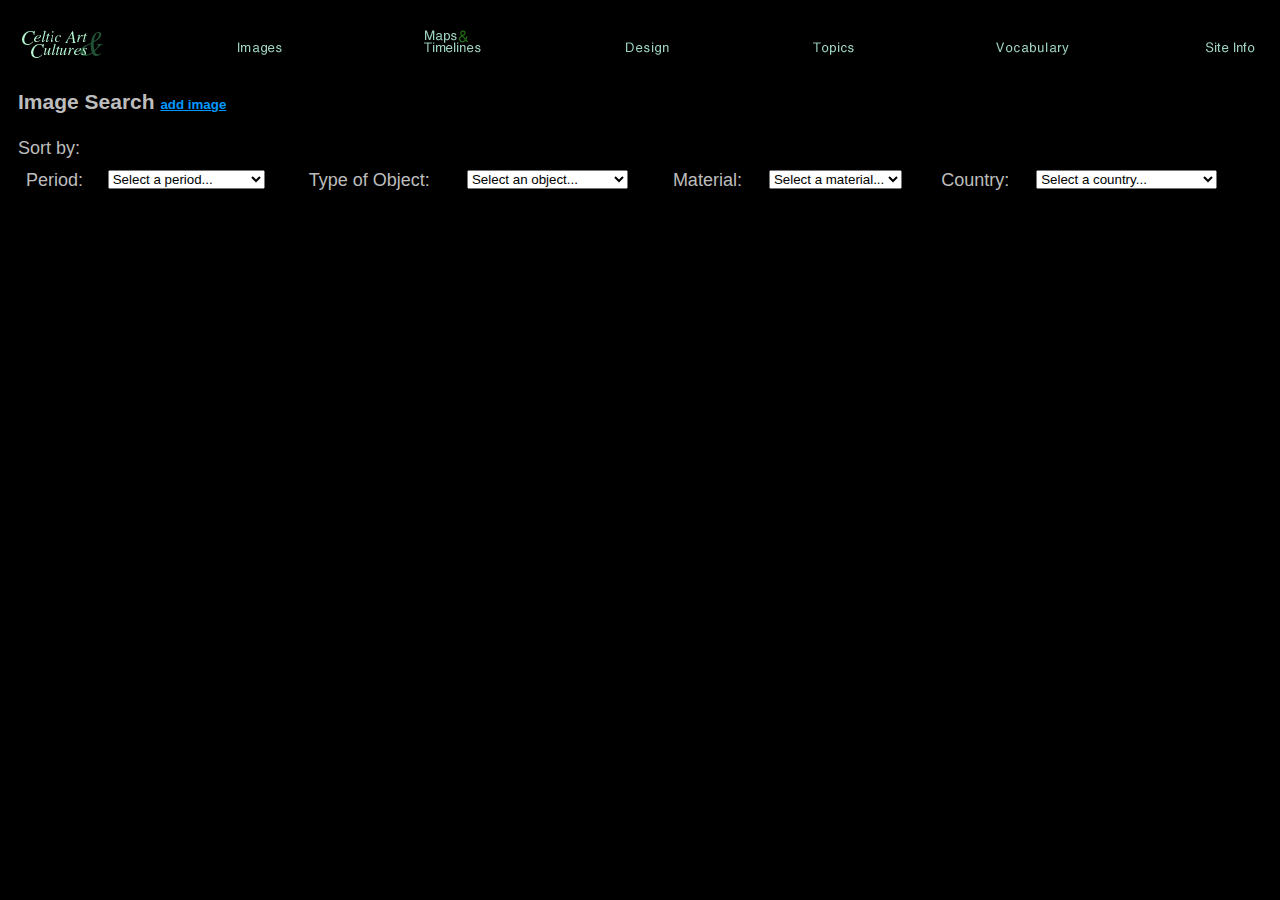
<file: imagesindex.html>
<html>
<head>
	<title>Celtic Art and Cultures - Image Search</title>
	<meta http-equiv="Content-Type" content="text/html; charset=iso-8859-1">
	<script src="jquery.js" type="text/javascript"></script>
	<script src="search.js" type="text/javascript"></script>
	<link rel="stylesheet" href="search.css">
</head>

<body class="search" bgcolor="#000000" text="#FFFFFF">
<div id="navbar"><a href="/"><img src="cacsmlogo.gif"></a>
				<a href="imagesindex.html"><img src="images2hi.gif"></a>
				<a href="mapsindex.html"><img src="maps2hi.gif"></a>
				<a href="designindex.html"><img src="design2hi.gif"></a>
				<a href="topicsindex.html"><img src="topics2hi.gif"></a>
				<a href="vocabindex.html"><img src="vocab2hi.gif"></a>
				<a href="siteindex.html"><img src="siteinfo2hi.gif"></a>
				<span class="stretch"></span>
</div>
<H2>Image Search <a href="admin/upload.html" target="_blank">add image</a></H2>

<p><font size="+1">Sort by: </font> 
<table border="0" width="100%" cellpadding="4" cellspacing="4">
  <tr> 
    <td valign="top">
      <p><font size="+1">Period: </font> </p>
      <p>&nbsp;</p>
    </td>
    <td valign="top"> 
      <form>
        <select name="period" id="period" size=1>
			<option id="default_per" value="">Select a period...</option>
			<option value="Bronze Age Europe">Bronze Age Europe</option>
			<option value="Celtic Revival">Celtic Revival</option>
			<option value="Collateral">Collateral</option>
			<option value="Early Medieval, Celtic">Early Medieval, Celtic</option>
			<option value="Early Medieval, Pictish">Early Medieval, Pictish</option>
			<option value="Greek/Etruscan">Greek/Etruscan</option>
			<option value="Hallstatt">Hallstatt</option>
			<option value="Insular Bronze Age">Insular Bronze Age</option>
			<option value="Insular La Tene">Insular La T�ne</option>
			<option value="La Tene">La T�ne</option>
			<option value="Romano-Celtic">Romano-Celtic</option>
        </select>
      </form>
    </td>
    <td valign="top"><font size="+1">Type of Object: </font></td>
    <td valign="top"><form>
        <select name="type" id="type" size=1>
			<option id="default_obj" value="">Select an object...
			<option value="Architecture">Architecture                                                                                                                                                                                                               
			<option value="Armor and  Weapons">Armor and  Weapons 
			<option value="Book Arts">Book Arts 
			<option value="Burials (general)">Burials (general)
			<option value="Celticism">Celticism
			<option value="Chariots and Wagons">Chariots and Wagons
			<option value="Coins and Medallions">Coins and Medallions
			<option value="Cult objects">Cult objects
			<option value="Jewelry">Jewelry 
			<option value="Maps/Landscape/Plans">Maps/Landscape/Plans
			<option value="Mirrors">Mirrors 
			<option value="Mounts and Fittings">Mounts and Fittings
			<option value="Sculpture">Sculpture
			<option value="Tools and Utensils">Tools and Utensils
			<option value="Vessels (ceramic)">Vessels (ceramic)
			<option value="Vessels (metalwork)">Vessels (metalwork) 
        </select>
      </form></td>
	<td valign="top">
      <p><font size="+1">Material: </font></p>
      <p>&nbsp;</p>
    </td>
    <td valign="top"><form>
        <select name="material" id="material" size=1>
			<option id="default_mat" value="">Select a material...
			<option value="Bone">Bone
			<option value="Bronze">Bronze
			<option value="Clay">Clay
			<option value="Copper-alloy">Copper-alloy
			<option value="Glass">Glass
			<option value="Gold">Gold
			<option value="Iron">Iron
			<option value="Metal">Metal
			<option value="Miscellaneous">Miscellaneous
			<option value="Paint">Paint
			<option value="Silver">Silver
			<option value="Stone">Stone
			<option value="Textile">Textile
			<option value="Wood">Wood
			<option value="Other">Other 
        </select>
      </form></td>
    <td valign="top"><font size="+1">Country: </font></td>
    <td valign="top"><form>
        <select name="country" id="country" size=1>
			<option id="default_cty" value="">Select a country...
			<option value="Austria">Austria
			<option value="Belgium">Belgium
			<option value="Czechoslovakia (Bohemia)">Czechoslovakia (Bohemia)
			<option value="Denmark">Denmark
			<option value="England and Wales">England and Wales
			<option value="Europe">Europe
			<option value="former Yugoslavia">former Yugoslavia
			<option value="France">France
			<option value="Germany">Germany
			<option value="Hungary">Hungary
			<option value="Ireland">Ireland
			<option value="Italy">Italy
			<option value="Moravia">Moravia
			<option value="Netherlands">Netherlands
			<option value="Romania">Romania
			<option value="Scotland">Scotland
			<option value="Spain">Spain
			<option value="Switzerland">Switzerland
			<option value="Other">Other
        </select>
      </form></td>
  </tr>
  </tr>
</table>
<div id="response"></div>
</body>
</html>
</file>
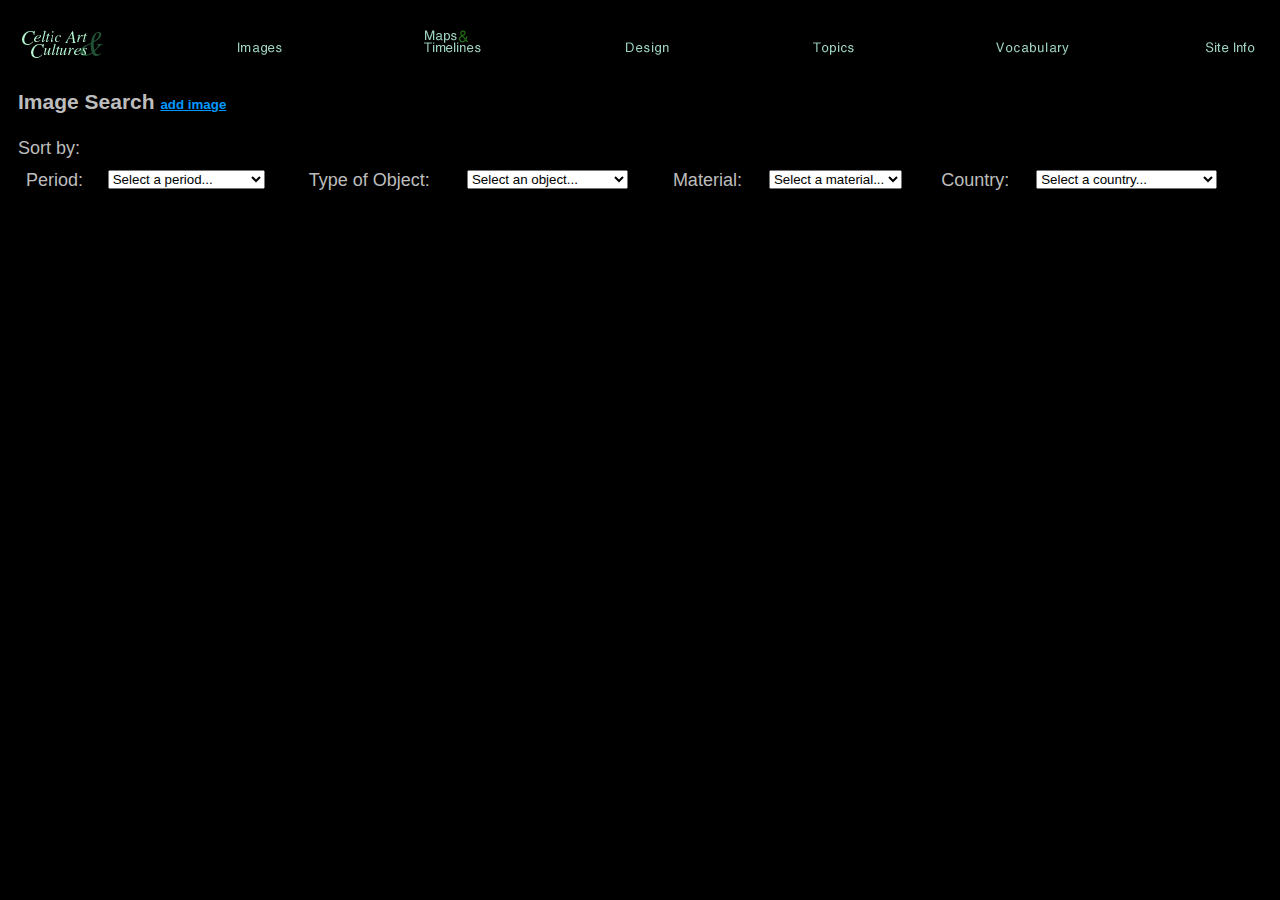
<file: search.html>
<html>
<head>
	<title>Celtic Art and Cultures - Image Search</title>
	<meta http-equiv="Content-Type" content="text/html; charset=iso-8859-1">
	<script src="jquery.js" type="text/javascript"></script>
	<script src="search.js" type="text/javascript"></script>
	<link rel="stylesheet" href="search.css">
</head>

<body class="search" bgcolor="#000000" text="#FFFFFF">
<div id="navbar"><a href="/"><img src="cacsmlogo.gif"></a>
				<a href="search.html"><img src="images2hi.gif"></a>
				<a href="mapsindex.html"><img src="maps2hi.gif"></a>
				<a href="designindex.html"><img src="design2hi.gif"></a>
				<a href="topicsindex.html"><img src="topics2hi.gif"></a>
				<a href="vocabindex.html"><img src="vocab2hi.gif"></a>
				<a href="siteindex.html"><img src="siteinfo2hi.gif"></a>
				<span class="stretch"></span>
</div>
<H2>Image Search <a href="admin/upload.html" target="_blank">add image</a></H2>

<p><font size="+1">Sort by: </font> 
<table border="0" width="100%" cellpadding="4" cellspacing="4">
  <tr> 
    <td valign="top">
      <p><font size="+1">Period: </font> </p>
      <p>&nbsp;</p>
    </td>
    <td valign="top"> 
      <form>
        <select name="period" id="period" size=1>
			<option value="">Select a period...</option>
			<option value="Bronze Age Europe">Bronze Age Europe</option>
			<option value="Celtic Revival">Celtic Revival</option>
			<option value="Collateral">Collateral</option>
			<option value="Early Medieval, Celtic">Early Medieval, Celtic</option>
			<option value="Early Medieval, Pictish">Early Medieval, Pictish</option>
			<option value="Greek/Etruscan">Greek/Etruscan</option>
			<option value="Hallstatt">Hallstatt</option>
			<option value="Insular Bronze Age">Insular Bronze Age</option>
			<option value="Insular La Tene">Insular La T�ne</option>
			<option value="La Tene">La T�ne</option>
			<option value="Romano-Celtic">Romano-Celtic</option>
        </select>
      </form>
    </td>
    <td valign="top"><font size="+1">Type of Object: </font></td>
    <td valign="top"><form>
        <select name="type" id="type" size=1>
			<option value="">Select an object...
			<option value="Architecture">Architecture                                                                                                                                                                                                               
			<option value="Armor and  Weapons">Armor and  Weapons 
			<option value="Book Arts">Book Arts 
			<option value="Burials (general)">Burials (general)
			<option value="Celticism">Celticism
			<option value="Chariots and Wagons">Chariots and Wagons
			<option value="Coins and Medallions">Coins and Medallions
			<option value="Cult objects">Cult objects
			<option value="Jewelry">Jewelry 
			<option value="Maps/Landscape/Plans">Maps/Landscape/Plans
			<option value="Mirrors">Mirrors 
			<option value="Mounts and Fittings">Mounts and Fittings
			<option value="Sculpture">Sculpture
			<option value="Tools and Utensils">Tools and Utensils
			<option value="Vessels (ceramic)">Vessels (ceramic)
			<option value="Vessels (metalwork)">Vessels (metalwork) 
        </select>
      </form></td>
	<td valign="top">
      <p><font size="+1">Material: </font></p>
      <p>&nbsp;</p>
    </td>
    <td valign="top"><form>
        <select name="material" id="material" size=1>
			<option value="">Select a material...
			<option value="Bone">Bone
			<option value="Bronze">Bronze
			<option value="Clay">Clay
			<option value="Copper-alloy">Copper-alloy
			<option value="Glass">Glass
			<option value="Gold">Gold
			<option value="Iron">Iron
			<option value="Metal">Metal
			<option value="Miscellaneous">Miscellaneous
			<option value="Paint">Paint
			<option value="Silver">Silver
			<option value="Stone">Stone
			<option value="Textile">Textile
			<option value="Wood">Wood
			<option value="Other">Other 
        </select>
      </form></td>
    <td valign="top"><font size="+1">Country: </font></td>
    <td valign="top"><form>
        <select name="country" id="country" size=1>
			<option value="">Select a country...
			<option value="Austria">Austria
			<option value="Belgium">Belgium
			<option value="Czechoslovakia (Bohemia)">Czechoslovakia (Bohemia)
			<option value="Denmark">Denmark
			<option value="England and Wales">England and Wales
			<option value="Europe">Europe
			<option value="former Yugoslavia">former Yugoslavia
			<option value="France">France
			<option value="Germany">Germany
			<option value="Hungary">Hungary
			<option value="Ireland">Ireland
			<option value="Italy">Italy
			<option value="Moravia">Moravia
			<option value="Netherlands">Netherlands
			<option value="Romania">Romania
			<option value="Scotland">Scotland
			<option value="Spain">Spain
			<option value="Switzerland">Switzerland
			<option value="Other">Other
        </select>
      </form></td>
  </tr>
  </tr>
</table>
<div id="response"></div>
</body>
</html>
</file>
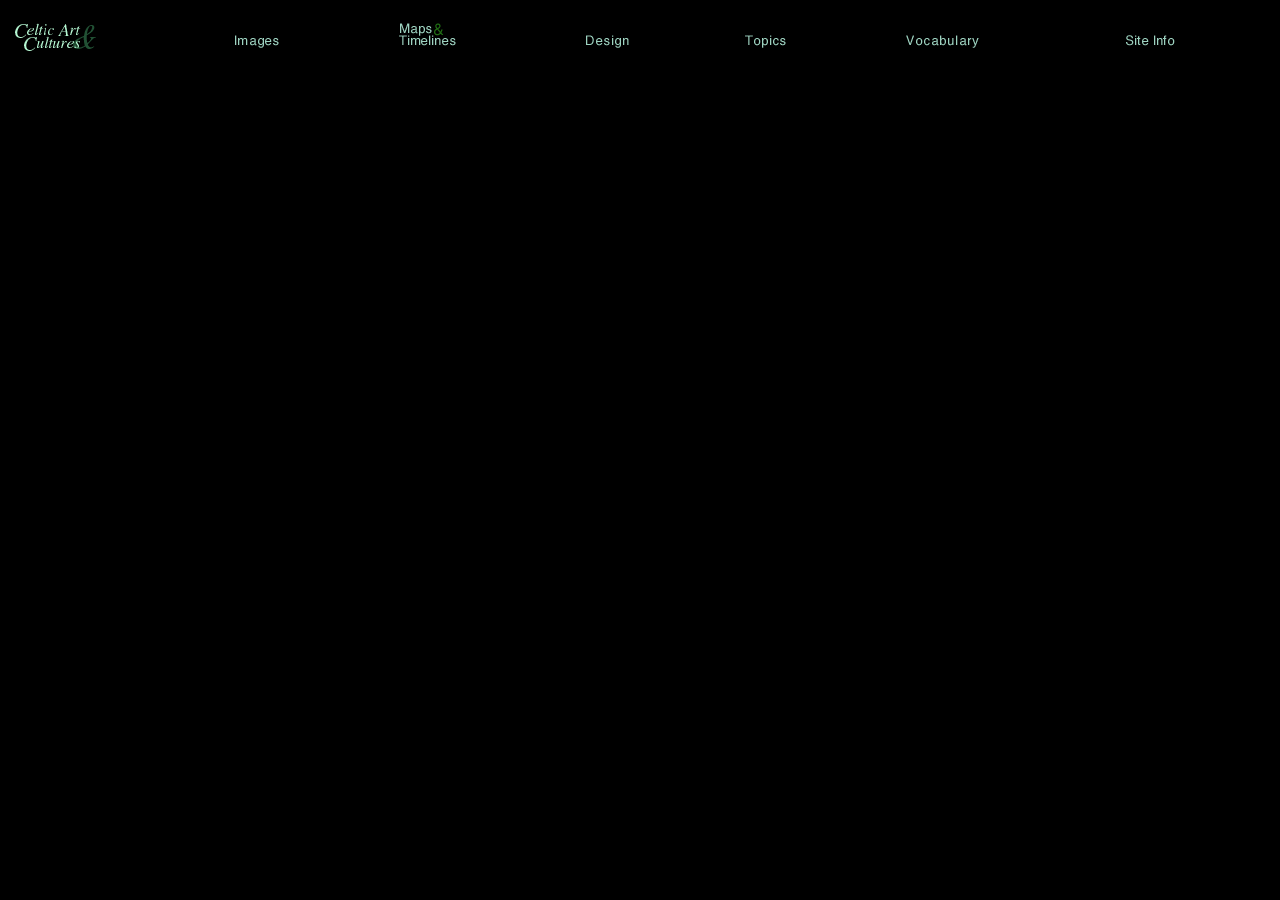
<file: admin/imagesnav.html>
<html>
<head>
<title>Celtic Art and Cultures - Art 111 - Fall, 1998</title>
<meta http-equiv="Content-Type" content="text/html; charset=iso-8859-1">

  <script language="JavaScript">
<!--
function MM_preloadImages() { //v1.2
  if (document.images) {
    var imgFiles = MM_preloadImages.arguments;
    var preloadArray = new Array();
    for (var i=0; i<imgFiles.length; i++) {
      preloadArray[i] = new Image;
      preloadArray[i].src = imgFiles[i];
    }
  }
}

function MM_swapImage() { //v1.2
  var i,j=0,objStr,obj,swapArray=new Array,oldArray=document.MM_swapImgData;
  for (i=0; i < (MM_swapImage.arguments.length-2); i+=3) {
    objStr = MM_swapImage.arguments[(navigator.appName == 'Netscape')?i:i+1];
    if ((objStr.indexOf('document.layers[')==0 && document.layers==null) ||
        (objStr.indexOf('document.all[')   ==0 && document.all   ==null))
      objStr = 'document'+objStr.substring(objStr.lastIndexOf('.'),objStr.length);
    obj = eval(objStr);
    if (obj != null) {
      swapArray[j++] = obj;
      swapArray[j++] = (oldArray==null || oldArray[j-1]!=obj)?obj.src:oldArray[j];
      obj.src = MM_swapImage.arguments[i+2];
  } }
  document.MM_swapImgData = swapArray; //used for restore
}
//-->
</script>
  <script language="JavaScript">
<!--
function MM_swapImgRestore() { //v1.2
  if (document.MM_swapImgData != null)
    for (var i=0; i<(document.MM_swapImgData.length-1); i+=2)
      document.MM_swapImgData[i].src = document.MM_swapImgData[i+1];
}
//-->
</script>
</head>

<body bgcolor="#000000" height="100px">
<!-- #BeginBehavior MM_swapImage6 --> 
<script language='JavaScript'>
<!--
  MM_preloadImages('siteinfo2hi.gif');
//-->
</script>
<!-- #EndBehavior MM_swapImage6 --> <!-- #BeginBehavior MM_swapImage5 --> 
<script language='JavaScript'>
<!--
  MM_preloadImages('vocab2hi.gif');
//-->
</script>
<!-- #EndBehavior MM_swapImage5 --> <!-- #BeginBehavior MM_swapImage4 --> 
<script language='JavaScript'>
<!--
  MM_preloadImages('topics2hi.gif');
//-->
</script>
<!-- #EndBehavior MM_swapImage4 --> <!-- #BeginBehavior MM_swapImage3 --> 
<script language='JavaScript'>
<!--
  MM_preloadImages('design2hi.gif');
//-->
</script>
<!-- #EndBehavior MM_swapImage3 --> <!-- #BeginBehavior MM_swapImage2 --> 
<script language='JavaScript'>
<!--
  MM_preloadImages('maps2hi.gif');
//-->
</script>
<!-- #EndBehavior MM_swapImage2 --> <!-- #BeginBehavior MM_swapImage1 --> 
<script language='JavaScript'>
<!--
  MM_preloadImages('images2hi.gif');
//-->
</script>
<!-- #EndBehavior MM_swapImage1 --> 
<table border="0" width="100%">
  <tr valign="top"> 
    <td><a href="../../index.html" target="_parent"><img src="cacsmlogo.gif" width="90" height="51" border="0"></a></td>
    <td><a href="../../imageindex.html" onClick="top.location.href='../imagesindex.html';"><img src="images2hi.gif" width="70" height="51" border="0" name="images"></a></td>
    <td><a href="../../mapsindex.html"  onClick="top.location.href='../mapsindex.html';"><img src="maps2hi.gif" width="75" height="51" border="0" alt="View maps and timelines" name="maps"></a></td>
    <td><a href="../../designindex.html"  onClick="top.location.href='../designindex.html';"><img src="design2hi.gif" width="65" height="51" border="0" alt="View Celtic design explorations" name="design"></a></td>
    <td><a href="../../topicsindex.html"  onClick="top.location.href='../topicsindex.html';"><img src="topics2hi.gif" width="70" height="51" border="0" alt="View Celtic topics" name="topics"></a></td>
    <td><a href="../../vocabindex.html"  onClick="top.location.href='../vocabindex.html';"><img src="vocab2hi.gif" width="95" height="51" border="0" alt="Review Celtic vocabulary" name="vocab"></a></td>
    <td><a href="../../siteindex.html"  onClick="top.location.href='../siteindex.html';"><img src="siteinfo2hi.gif" width="65" height="51" border="0" alt="Info about this Web site" name="siteinfo"></a></td>
  </tr>
</table>
</body>
</html>
</file>
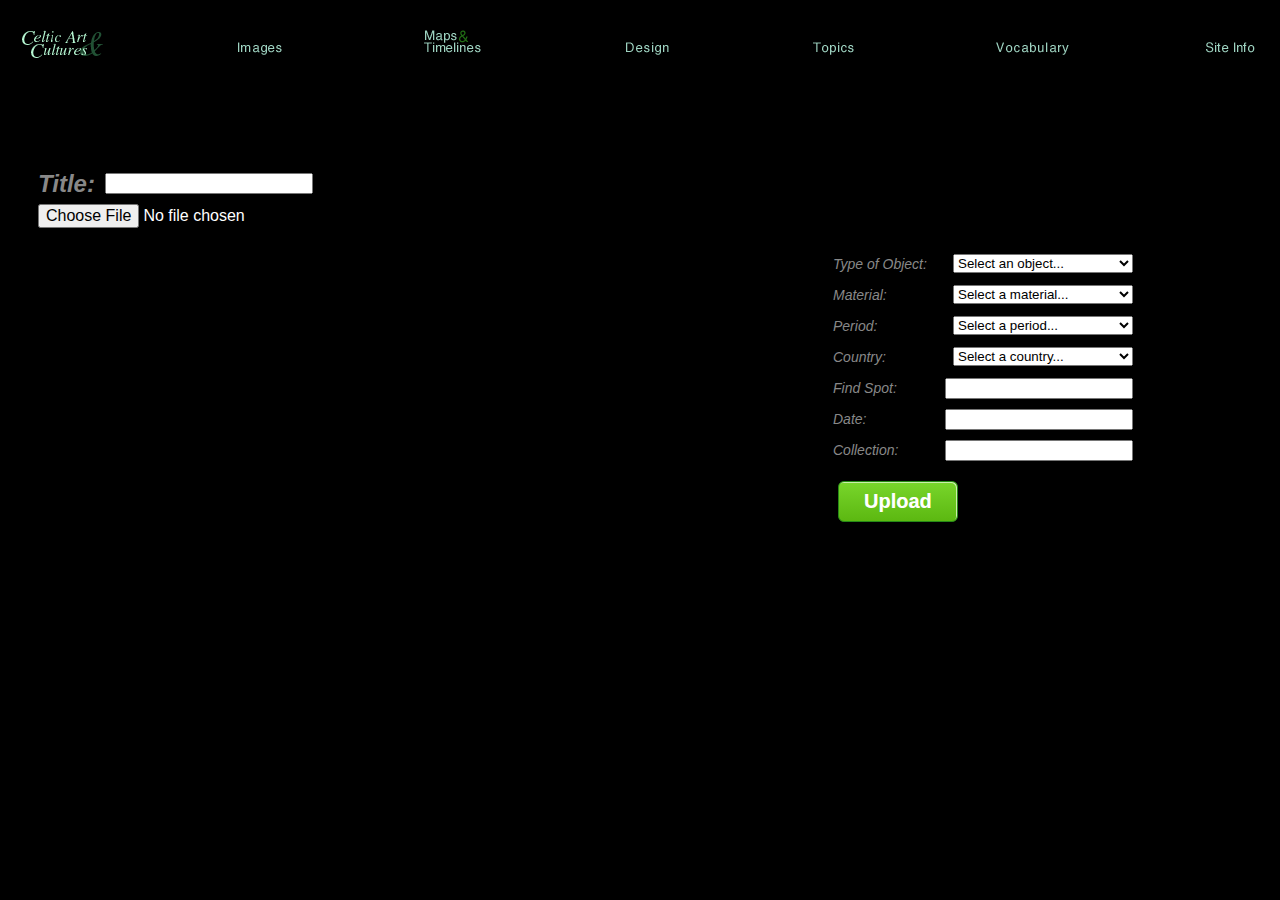
<file: admin/upload.html>
<!DOCTYPE html>
<html>
	<head>
		<title>Upload</title>
		<script src="jquery.js" type="text/javascript"></script>
		<script src="photo.js" type="text/javascript"></script>
		<link rel="stylesheet" href="test.css">
	</head>
	<body>
	<div id="navbar"><a href="../"><img src="cacsmlogo.gif"></a>
				<a href="../imagesindex.html"><img src="images2hi.gif"></a>
				<a href="../mapsindex.html"><img src="maps2hi.gif"></a>
				<a href="../designindex.html"><img src="design2hi.gif"></a>
				<a href="../topicsindex.html"><img src="topics2hi.gif"></a>
				<a href="../vocabindex.html"><img src="vocab2hi.gif"></a>
				<a href="../siteindex.html"><img src="siteinfo2hi.gif"></a>
				<span class="stretch"></span>
	</div>
	<div id="main">
		<form  enctype="multipart/form-data" id="form">
			<label class="left"><strong><em class='gray'>Title:</em></strong> <input type="text" id="title" name="title" class="input"></label>
			<input type="file" name="file" id="file" class="left">
			<div id="right">
			<div class="right"><em class='gray'>Type of Object:</em> <select name="type" class="input" size=1>
													<option value="#">Select an object...</option>
													<option value="Architecture">Architecture</option>                                                                                                                                                                                                             
													<option value="Armor and  Weapons">Armor and  Weapons</option>
													<option value="Book Arts">Book Arts </option>
													<option value="Burials (general)">Burials (general)</option>
													<option value="Celticism">Celticism</option>
													<option value="Chariots and Wagons">Chariots and Wagons</option>
													<option value="Coins and Medallions">Coins and Medallions</option>
													<option value="Cult objects">Cult objects</option>
													<option value="Jewelry">Jewelry </option>
													<option value="Maps/Landscape/Plans">Maps/Landscape/Plans</option>
													<option value="Mirrors ">Mirrors </option>
													<option value="Mounts and Fittings">Mounts and Fittings</option>
													<option value="Sculpture">Sculpture</option>
													<option value="Tools and Utensils">Tools and Utensils</option>
													<option value="Vessels (ceramic)">Vessels (ceramic)</option>
													<option value="Vessels (metalwork)">Vessels (metalwork)</option> 
												</select>
			</div>
			<div class="right"><em class='gray'>Material:</em> <select name="material" class="input"size=1>
												<option value="#">Select a material...</option>
												<option value="Bone">Bone</option>
												<option value="Bronze">Bronze</option>
												<option value="Clay">Clay</option>
												<option value="Copper-alloy">Copper-alloy</option>
												<option value="Glass">Glass</option>
												<option value="Gold">Gold</option>
												<option value="Iron">Iron</option>
												<option value="Metal">Metal</option>
												<option value="Misc">Miscellaneous</option>
												<option value="Paint">Paint</option>
												<option value="Silver">Silver</option>
												<option value="Stone">Stone</option>
												<option value="Textile">Textile</option>
												<option value="Wood">Wood</option>
												<option value="Other">Other</option> 
										</select>
			</div>
			<div class="right"><em class='gray'>Period:</em> <select name="period" id="period" class="input" size=1>
												<option value="#">Select a period...
												<option value="Bronze Age Europe">Bronze Age Europe</option>
												<option value="Celtic Revival">Celtic Revival</option>
												<option value="Collateral">Collateral</option>
												<option value="Early Medieval, Celtic">Early Medieval, Celtic</option>
												<option value="Early Medieval, Pictish">Early Medieval, Pictish</option>
												<option value="Greek/Etruscan">Greek/Etruscan</option>
												<option value="Hallstatt">Hallstatt</option>
												<option value="Insular Bronze Age">Insular Bronze Age</option>
												<option value="Insular La Tene">Insular La T�ne</option>
												<option value="La Tene">La T�ne</option>
												<option value="Romano-Celtic">Romano-Celtic</option>
										</select>
			</div>
			<div class="right"><em class='gray'>Country:</em> <select name="country" id="country" class="input" size=1>
												<option value="">Select a country...
												<option value="Austria">Austria
												<option value="Belgium">Belgium
												<option value="Czechoslovakia (Bohemia)">Czechoslovakia (Bohemia)
												<option value="Denmark">Denmark
												<option value="England and Wales">England and Wales
												<option value="Europe">Europe
												<option value="former Yugoslavia">former Yugoslavia
												<option value="France">France
												<option value="Germany">Germany
												<option value="Hungary">Hungary
												<option value="Ireland">Ireland
												<option value="Italy">Italy
												<option value="Moravia">Moravia
												<option value="Netherlands">Netherlands
												<option value="Romania">Romania
												<option value="Scotland">Scotland
												<option value="Spain">Spain
												<option value="Switzerland">Switzerland
												<option value="Other">Other
											</select>
			</div>
			<div class="right"><em class='gray'>Find Spot:</em> <input type="text" id="find" name="find" class="input"></div>
			<div class="right"><em class='gray'>Date:</em> <input type="text" id="date" name="date" class="input"></div>
			<div class="right"><em class='gray'>Collection:</em> <input type="text" id="collection" name="collection" class="input"></div>
			<input type="submit" name="submit" value="Upload" id="button" class="upload">
			</div>
			
			
		</form>
		
		<div id="response"></div>  
        <div id="image">  
  
        </div>
	</div>
	</body>
</html>
</file>
<file: search.css>
#navbar{
	width: 100%;
    margin-left: auto; 
    margin-right: auto;

    text-align: justify;
    -ms-text-justify: distribute-all-lines;
    text-justify: distribute-all-lines;
}

#navbar a{
	vertical-align: top;
    display: inline-block;
    *display: inline;
    zoom: 1;
}

.stretch {
    width: 100%;
    display: inline-block;
    font-size: 0;
    line-height: 0
}

#response{
	overflow: auto;
}

#response img{
	width: 300px;
	margin: 20px;
}

body {  
	background: black;
    font: 14px/1.5 helvetica-neue, helvetica, arial, san-serif;  
    padding:10px;  
	color: #BDBDBD;
	overflow-y:auto;
	overflow-x:hidden;
}  
  
h1 {  
    margin-top:0;  
}  
  
#main {  
    width: 100%; 
	height: 600px;
    margin-top:50px;  
    background: black;  
    padding: 20px;  
}  
  
#image{  
	float:left;
	clear:left;
    list-style:none;  
    margin:auto;  
    padding:0; 
	width: 350px;  
	height: 400px;
    vertical-align: middle;
}  

#image  img{
	max-width: 100%;
	max-height: 100%;
	vertical-align: middle;
}

.photo{
	width: 200px;  
	height: 250px;
	border: 1pt white;
	float:left;
	margin: 20px;
}

.image{
	max-width: 100%;
	max-height: 100%;
	vertical-align: middle;
}

.gray{
	color: #888888;
	font-style: italic;
}

#result{
	width: 100%;
	height: 400px;
}

#response{
	float:left;
	clear:left;
	max-width: 100%;
	overflow-x: hidden;
}

#response a{
	color: white;
}

#right{
	margin-top: 45px;
	margin-right: 480px;
	width:260px;
	float:right;
	clear:right;
	color: white;
} 

#right .input{
	font-style: none;
}

.left{
	font-style: none;
}

#button{
	float:left;
	clear:both;
	margin-top: 15px;
	width: 100px;
	height: 35px;
	font-size: 16pt;
}

#title {
	width: 200px;
	margin-bottom: 10px;
}

strong{
	font-size: 18pt;
}

#title{
	margin-top: 7px;
}

.input{
	float: right;
	clear:right;
	width:180px;
	
}

.left{
	width: 325px;
	float: left;
	clear:left;
	font-size: 12pt;
	color: white;
}

.right{
	width: 100%;
	margin: 5px;
	clear: right;
	float:right;
	color: white;
}

#edit{
	color: white;
	float: left;
	clear: left;
	font-style: underline;
}

a {
    outline: 0;
    text-decoration: underline;
	font-size: 10pt;
}

a:link {
    color: #0099FF;
}

a:visited {
    color: #0099FF;
}

a:hover {
    color: #FFFF00;
}

a:active {
    color: #33FF66;
}
</file>
<file: admin/test.css>
#navbar{
	width: 100%;
    margin-left: auto; 
    margin-right: auto;

    text-align: justify;
    -ms-text-justify: distribute-all-lines;
    text-justify: distribute-all-lines;
}

#navbar a{
	vertical-align: top;
    display: inline-block;
    *display: inline;
    zoom: 1;
}

.stretch {
    width: 100%;
    display: inline-block;
    font-size: 0;
    line-height: 0
}

body {  
	background: black;
    font: 14px/1.5 helvetica-neue, helvetica, arial, san-serif;  
    padding:10px;  
	color: #BDBDBD;
	overflow:hidden;
}  
  
h1 {  
    margin-top:0;  
}  
  
#main {  
    width: 1280px; 
	height: 600px;
    margin-top:50px;  
    background: black;  
    padding: 20px;  
}  
  
#image{  
	float:left;
	clear:left;
    list-style:none;  
    margin:auto;  
    padding:0; 
	width: 350px;
	height: 400px;
}  
  
#image img {  
    max-width: 100%;  
	max-height: 100%;
    vertical-align: middle;  
} 

#response{
	float:left;
	clear:left;
}

#response a{
	color: white;
}

#right{
	margin-top: 45px;
	margin-right: 180px;
	width:300px;
	float:right;
	clear:right;
} 

#right .input{
	font-style: none;
}

.left{
	font-style: none;
}



#title {
	width: 200px;
	margin-bottom: 10px;
}

strong{
	font-size: 18pt;
}

#title{
	margin-top: 7px;
}


.input{
	float: right;
	clear:right;
	width:180px;
}

.left{
	width: 275px;
	float: left;
	clear:left;
	font-size: 12pt;
	color: white;
}

.right{
	width: 100%;
	margin: 5px;
	clear: right;
	float:right;
}

.gray{
	color: #888888;
	font-style: italic;
}

.delete {
	-moz-box-shadow:inset -1px 1px 0px 0px #f29c93;
	-webkit-box-shadow:inset -1px 1px 0px 0px #f29c93;
	box-shadow:inset -1px 1px 0px 0px #f29c93;
	background:-webkit-gradient( linear, left top, left bottom, color-stop(0.05, #fe1a00), color-stop(1, #ce0100) );
	background:-moz-linear-gradient( center top, #fe1a00 5%, #ce0100 100% );
	filter:progid:DXImageTransform.Microsoft.gradient(startColorstr='#fe1a00', endColorstr='#ce0100');
	background-color:#fe1a00;
	-moz-border-radius:6px;
	-webkit-border-radius:6px;
	border-radius:6px;
	border:1px solid #d83526;
	display:inline-block;
	color:#ffffff;
	font-family:arial;
	font-size:14px;
	font-weight:bold;
	padding:6px 20px;
	text-decoration:none;
	text-shadow:2px 0px 0px #b23e35;
	float: left;
	clear: left;
}.delete:hover {
	background:-webkit-gradient( linear, left top, left bottom, color-stop(0.05, #ce0100), color-stop(1, #fe1a00) );
	background:-moz-linear-gradient( center top, #ce0100 5%, #fe1a00 100% );
	filter:progid:DXImageTransform.Microsoft.gradient(startColorstr='#ce0100', endColorstr='#fe1a00');
	background-color:#ce0100;
}.delete:active {
	position:relative;
	top:1px;
}

.upload {
	-moz-box-shadow:inset -1px 1px 0px 0px #caefab;
	-webkit-box-shadow:inset -1px 1px 0px 0px #caefab;
	box-shadow:inset -1px 1px 0px 0px #caefab;
	background:-webkit-gradient( linear, left top, left bottom, color-stop(0.05, #77d42a), color-stop(1, #5cb811) );
	background:-moz-linear-gradient( center top, #77d42a 5%, #5cb811 100% );
	filter:progid:DXImageTransform.Microsoft.gradient(startColorstr='#77d42a', endColorstr='#5cb811');
	background-color:#77d42a;
	-moz-border-radius:6px;
	-webkit-border-radius:6px;
	border-radius:6px;
	border:1px solid #268a16;
	display:inline-block;
	color:#ffffff;
	font-family:arial;
	font-size:20px;
	font-weight:bold;
	padding:8px 25px;
	text-decoration:none;
	text-shadow:0px 0px 0px #aade7c;
	float:left;
	clear:both;
	margin-top: 15px;
}.upload:hover {
	background:-webkit-gradient( linear, left top, left bottom, color-stop(0.05, #5cb811), color-stop(1, #77d42a) );
	background:-moz-linear-gradient( center top, #5cb811 5%, #77d42a 100% );
	filter:progid:DXImageTransform.Microsoft.gradient(startColorstr='#5cb811', endColorstr='#77d42a');
	background-color:#5cb811;
}.upload:active {
	position:relative;
	top:1px;
}
</file>
